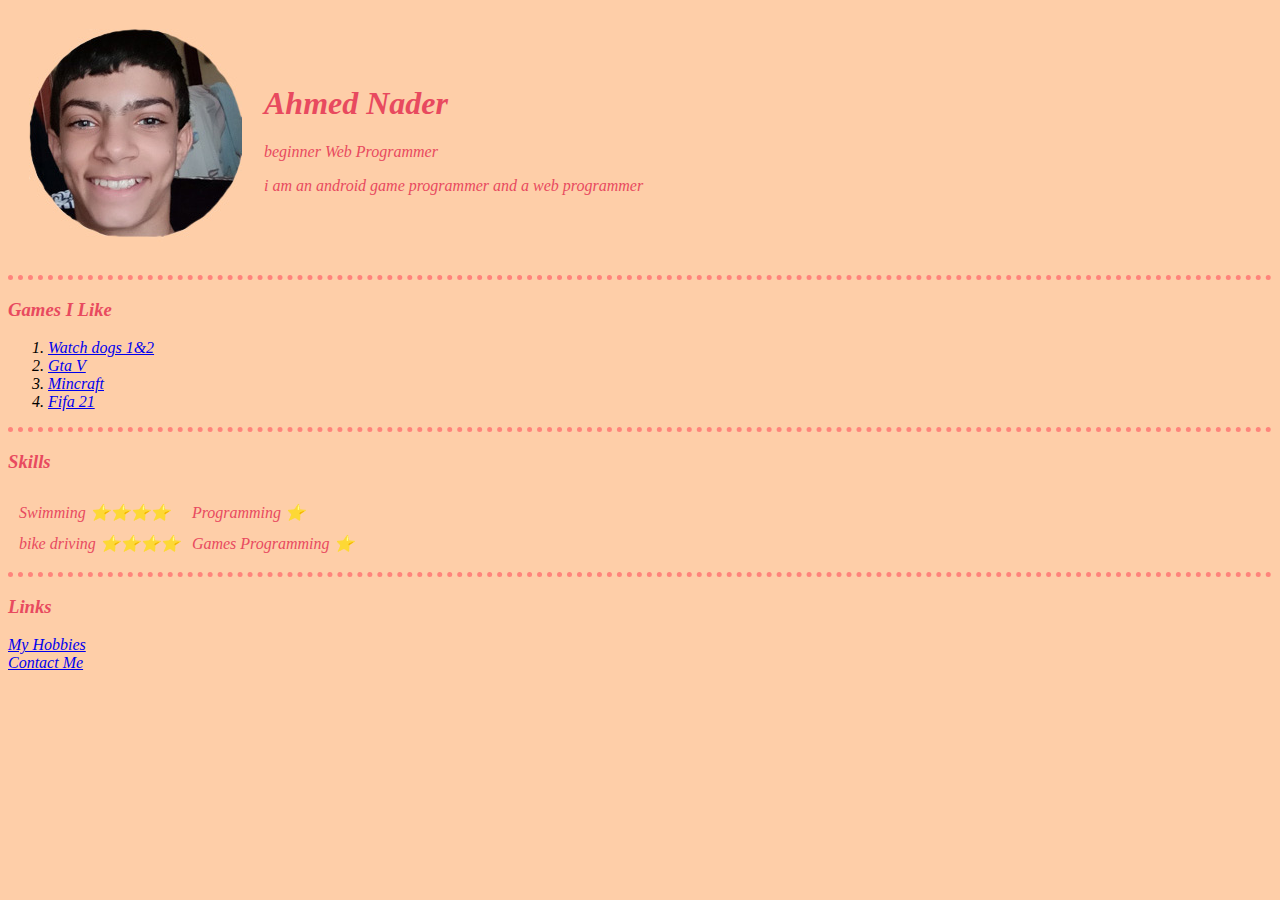
<file: index.html>
<!DOCTYPE html>
<html lang="en" dir="ltr">

<head>
  <meta charset="utf-8">
  <title>Ahmed's personal site</title>
  <link rel="stylesheet" href="css/styles.css">
</head>


<body>
  <table cellspacing="20">
    <tr>
      <td><img src="Ahmed's Photo1.jpg" alt="Ahmed's Photo"></td>
      <td><h1>Ahmed Nader</h1>
        <p>beginner Web Programmer</p>
        <p>i am an android game programmer and a web programmer</p></td>
    </tr>
  </table>
  <hr>
  <h3>Games I Like</h3>
  <ol>
    <li><a href="https://store.steampowered.com/app/447040/Watch_Dogs_2/">Watch dogs 1&2</a></li>
    <li><a href="https://store.steampowered.com/app/271590/Grand_Theft_Auto_V/">Gta V</a></li>
    <li><a href="https://www.microsoft.com/en-us/p/minecraft/9nblggh537bl?activetab=pivot:overviewtab">Mincraft</a></li>
    <li><a href="https://store.steampowered.com/app/1313860/EA_SPORTS_FIFA_21/">Fifa 21</a></li>
  </ol>
  <hr>
  <h3>Skills</h3>
  <table cellspacing ="10">
    <tr>
      <td>Swimming  ⭐⭐⭐⭐</td>
      <td>Programming  ⭐</td>
    </tr>
    <tr>
      <td>bike driving ⭐⭐⭐⭐</td>
      <td>Games Programming ⭐</td>
    </tr>
  </table>
  <hr>
  <h3>Links</h3>
  <a href="Hobbies.html">My Hobbies</a>
  <br>
  <a href="Contact Me.html">Contact Me</a>
</body>

</html>
</file>
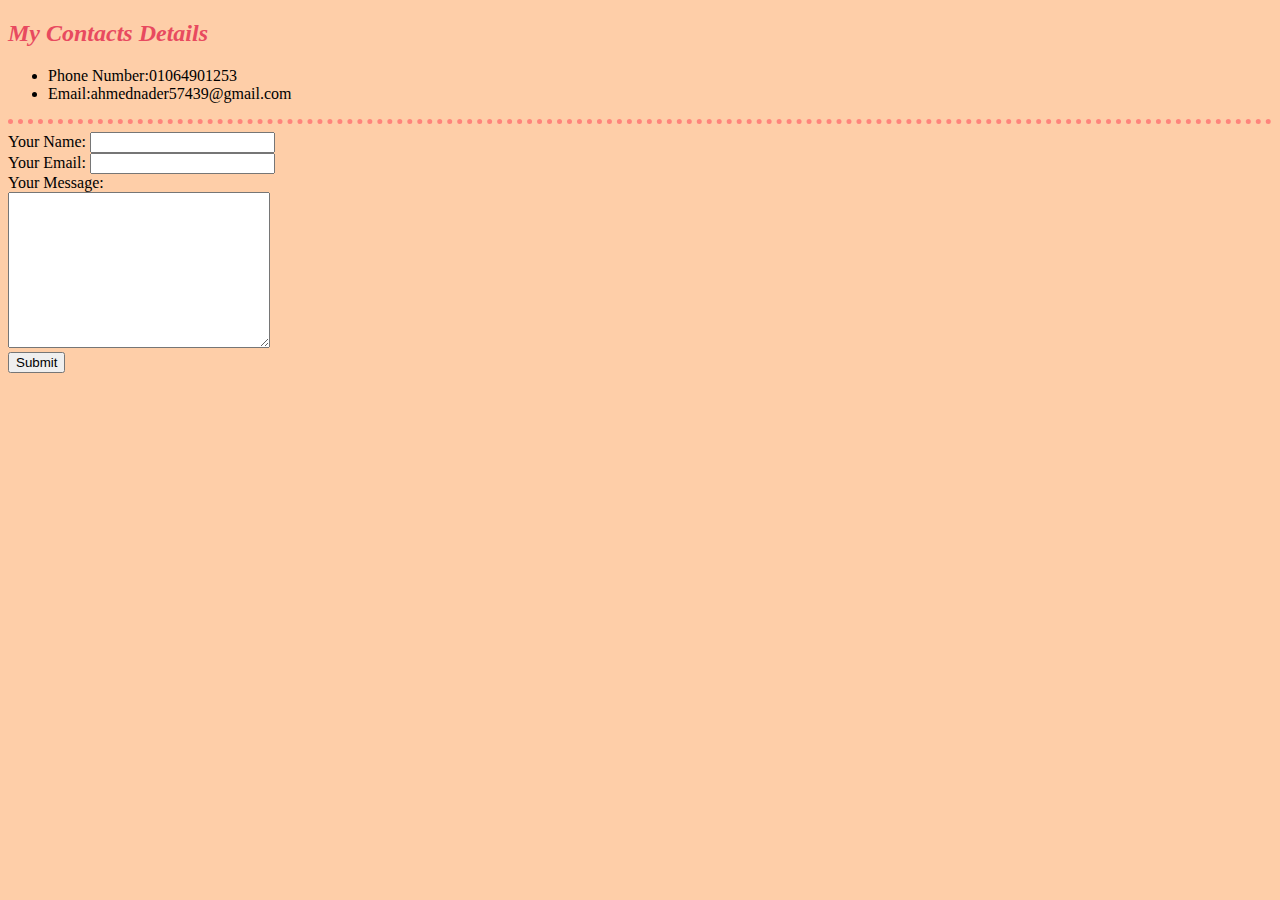
<file: Contact Me.html>
<!DOCTYPE html>
<html lang="en" dir="ltr">
  <head>
    <meta charset="utf-8">
    <title>Contact Me</title>
<link rel="stylesheet" href="css/styles.css">
  </head>
  <body>
    <h2>My Contacts Details</h2>
    <ul>
      <li>Phone Number:01064901253</li>
      <li>Email:ahmednader57439@gmail.com</li>
    </ul>
    <hr>
    <form action="mailto:info@londonappbrewery.com" method="post" enctype="text/plain">
      <label>Your Name:</label>
      <input type="text" name="YourName" value=""><br>
      <label>Your Email:</label>
      <input type="email" name="YourEmail" value=""><br>
      <label>Your Message:</label><br>
      <textarea name="YourMessage" rows="10" cols="30"></textarea><br>
      <input type="submit">
    </form>
  </body>
</html>
</file>
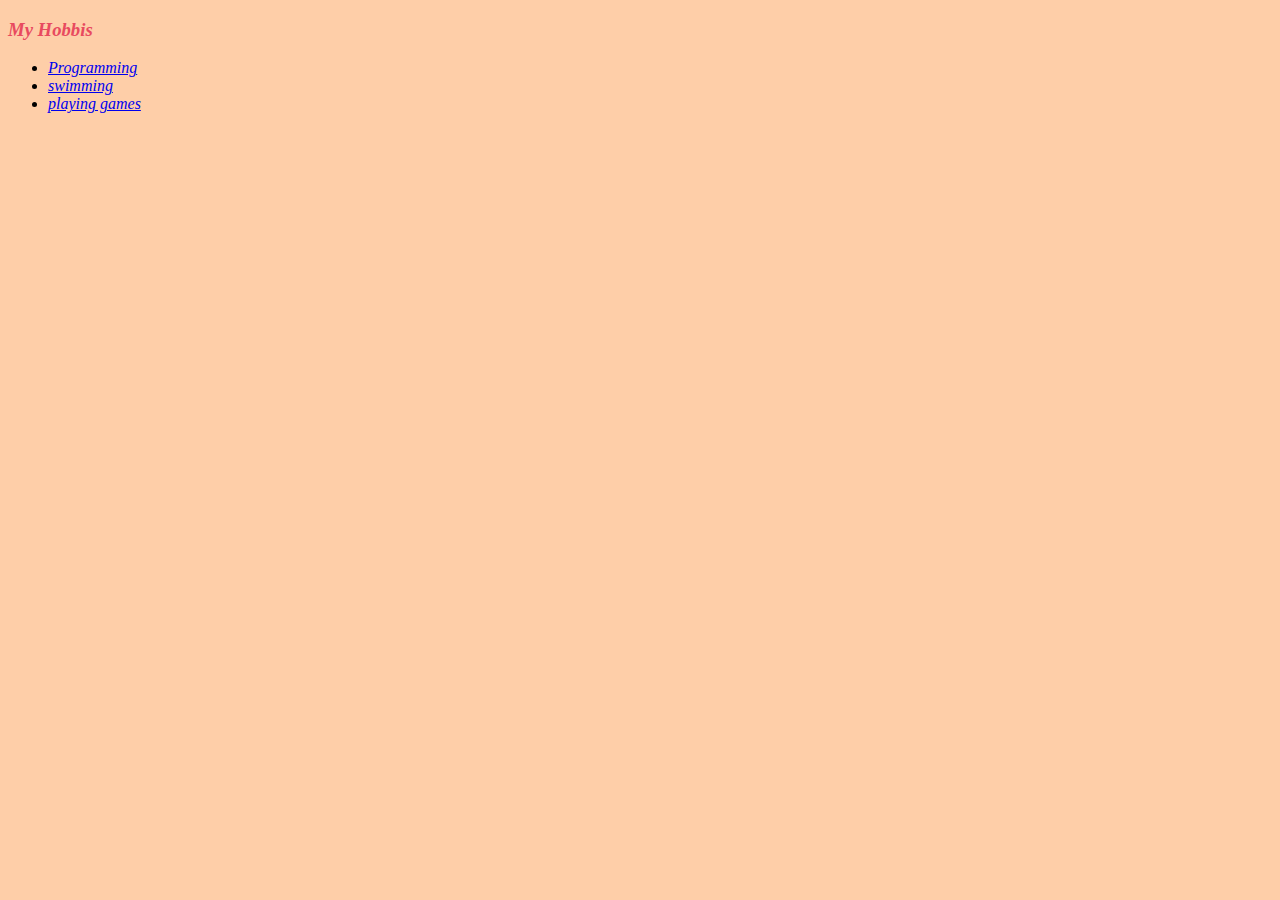
<file: Hobbies.html>
<!DOCTYPE html>
<html lang="en" dir="ltr">
  <head>
    <meta charset="utf-8">
    <title>My hobbies</title>
    <link rel="stylesheet" href="css/styles.css">
  </head>
  <body>
    <h3>My Hobbis</h3>
    <ul>
      <li><a href="https://www.youtube.com/watch?v=Dv7gLpW91DM">Programming</a></li>
      <li><a href="https://www.youtube.com/watch?v=QGZ8rIy-YtI">swimming</a></li>
      <li><a href="https://www.youtube.com/watch?v=VGt-BZ-SxGI">playing games</a></li>
    </ul>
  </body>
</html>
</file>
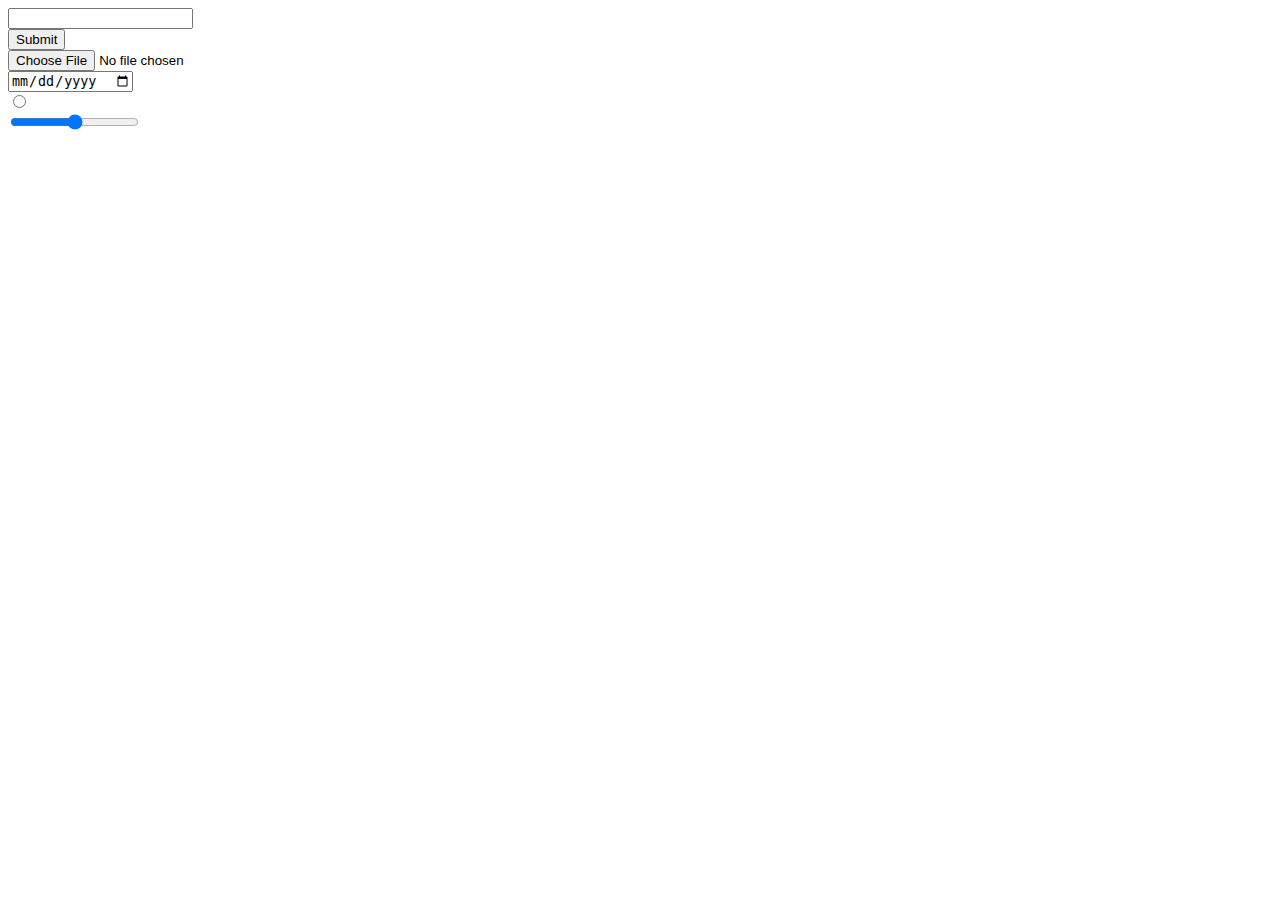
<file: inputs.html>
<!DOCTYPE html>
<html lang="en" dir="ltr">
  <head>
    <meta charset="utf-8">
    <title>inputs</title>
  </head>
  <body>
    <form class="" action="index.html" method="post">
      <input type="text" name="" value=""><br>
      <input type="submit"><br>
      <input type="file" name="" value=""><br>
      <input type="date" name="" value=""><br>
      <input type="radio" name="" value=""><br>
      <input type="range" name="" value="">
    </form>
  </body>
</html>
</file>
<file: css/styles.css>
body {
  background-color: #fecea8;
}

hr {
  border-style: none;
  border-top-style: dotted;
  border-color: #ff847c;
  border-width: 5px;

  width: 100%;
}

h1 {
  color: #e84a5f;
  font-style: italic;
  font-family: cursive;
}

h3 {
  color: #e84a5f;
  font-style: italic;
  font-family: cursive;
}

h2 {
  color: #e84a5f;
  font-style: italic;
  font-family: cursive;
}


p{
  font-style: italic;
  font-family: cursive;
}

table {
  color: #e84a5f;
  font-style: italic;
  font-family: cursive;
}

ol {
  font-style: italic;
  font-family: cursive;
}

a {
  font-style: italic;
  font-family: cursive;
}
</file>
